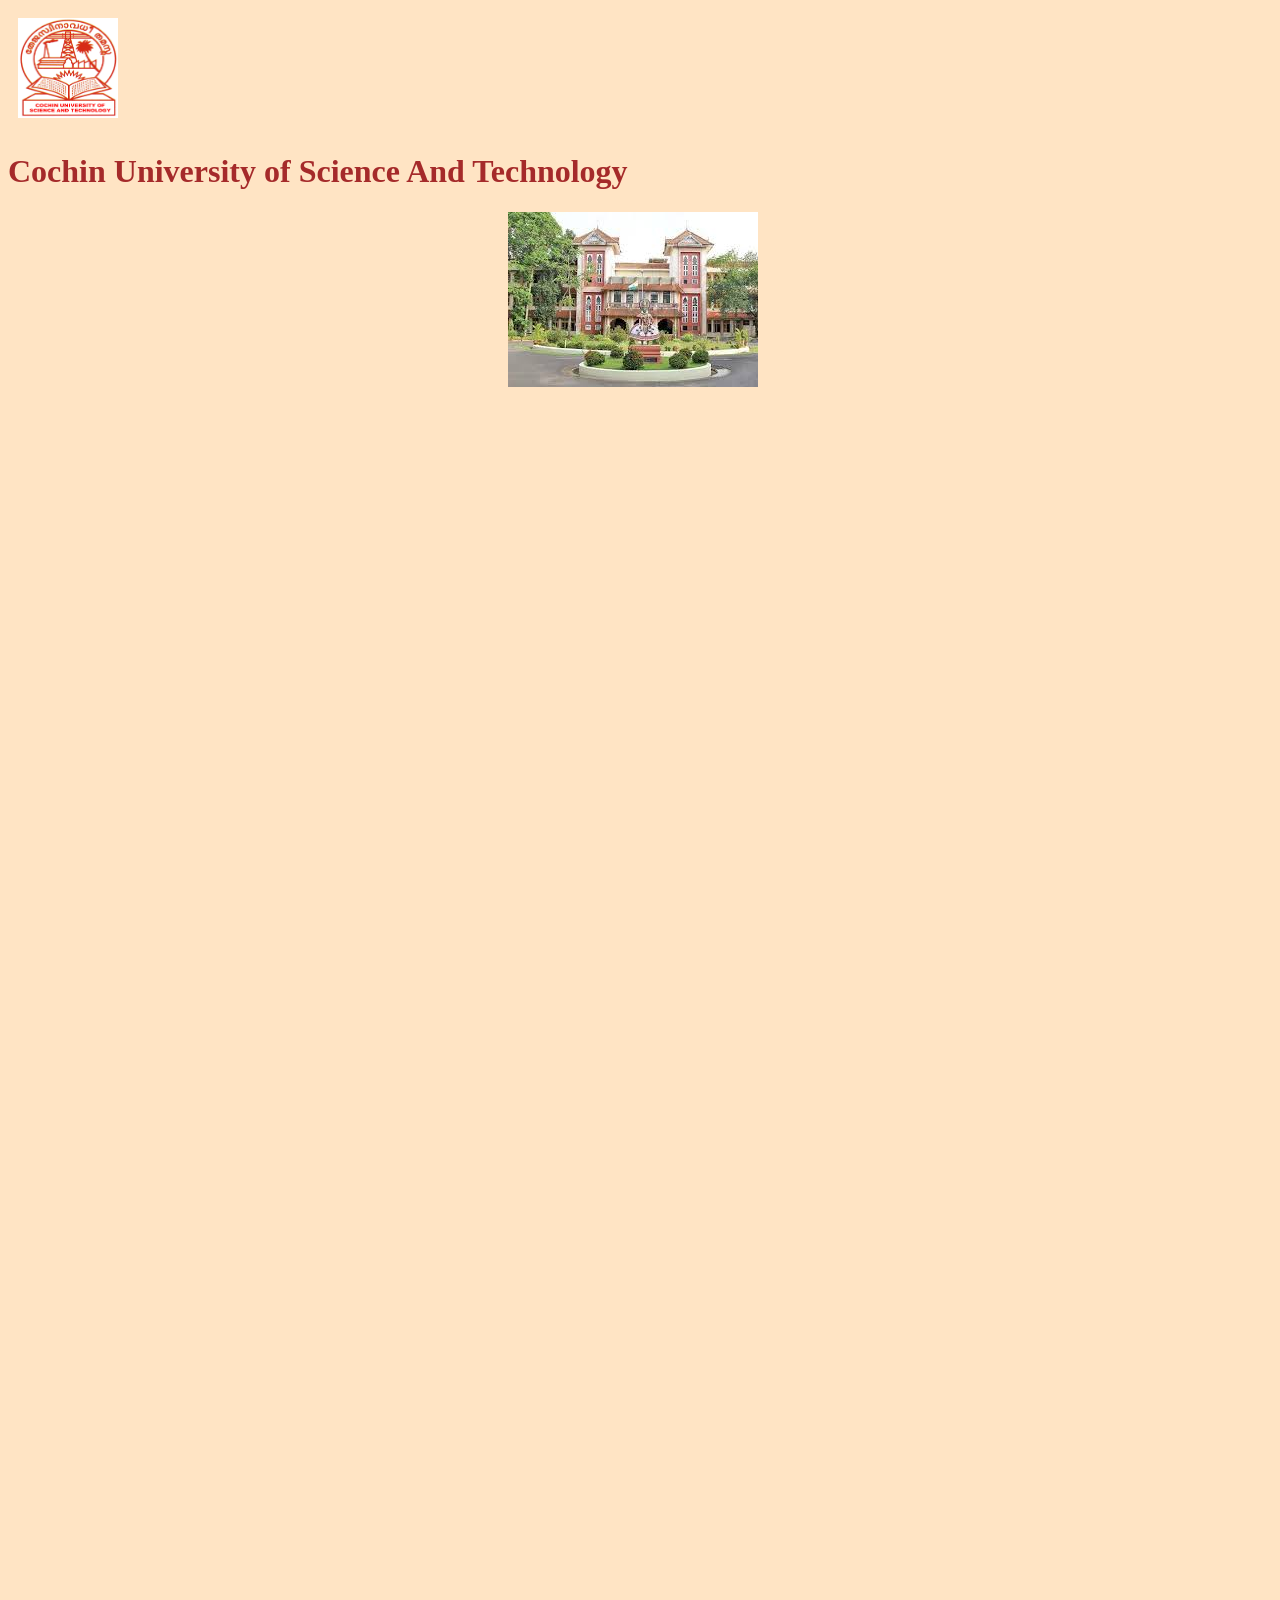
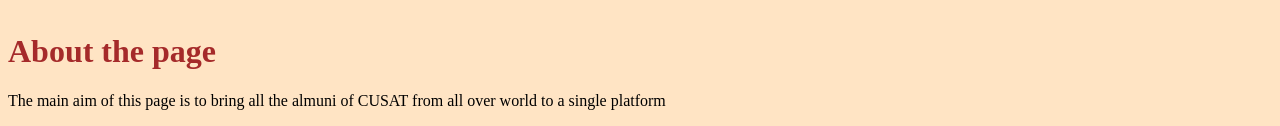
<file: index.html>
<!DOCTYPE HTML>
<html>
    <head>
        <title>Slideshow</title>
        <link type="text/css" rel="stylesheet" href="style.css"/>
        <style>
            body{
                background-color: bisque;
            }
            h1{color: brown;}
        </style>
    </head>
    <body>
        <div class="logo">
        <img src="images/6.png"/>
            </div>
        <div class="heading">
            <h1>Cochin University of Science And Technology</h1>
            </div>
        <div id="outerbox">
        <div id="sliderbox">
            <img src="images/1.jpg"/>
            <img src="images/2.jpg"/>
            <img src="images/3.jpg"/>
            <img src="images/4.jpg"/>
            <img src="images/5.jpg"/>
        </div>
        </div>
        <h1>About the page</h1>
        <p>The main aim of this page is to bring all the almuni of CUSAT from all over world to a single platform</p>
    </body>
</html>
</file>
<file: style.css>
.logo
{
    text-align: left;
 }
.logo img{
    margin: 10px;
    width: 100px;
    height: 100px;
}
.heading{
    
    margin-top: 20px;
}
#outerbox
{
 width: 250px;
    overflow:hidden;
    margin-left: 500px;
    height: 1400px;
    
}
#sliderbox
{
 position: relative;
    width: 1444px;
    animation-name: mitesh;
    animation-duration: 20s;
    animation-iteration-count: infinite;
    }

#sliderbox img
{
    float: left;
    align-content: center;
}
@keyframes mitesh{
    0%
    {
     left:0px;   
    }
    16%
    {
        left: 0%
    }
    20%
    {
        left: -288px;
    }
     36%
    {
        left: -288px;
    }
      40%
    {
        left: -534px;
    }
      56%
    {
        left: -534px;
    }
     60%
    {
        left: -809px;
    }
     76%
    {
        left: -809px;
    }
      80%
    {
        left: -1175px;
    }
      96%
    {
        left: -1175px;
    }
    100%
    {
       left: -1444px;
    }
}
</file>
